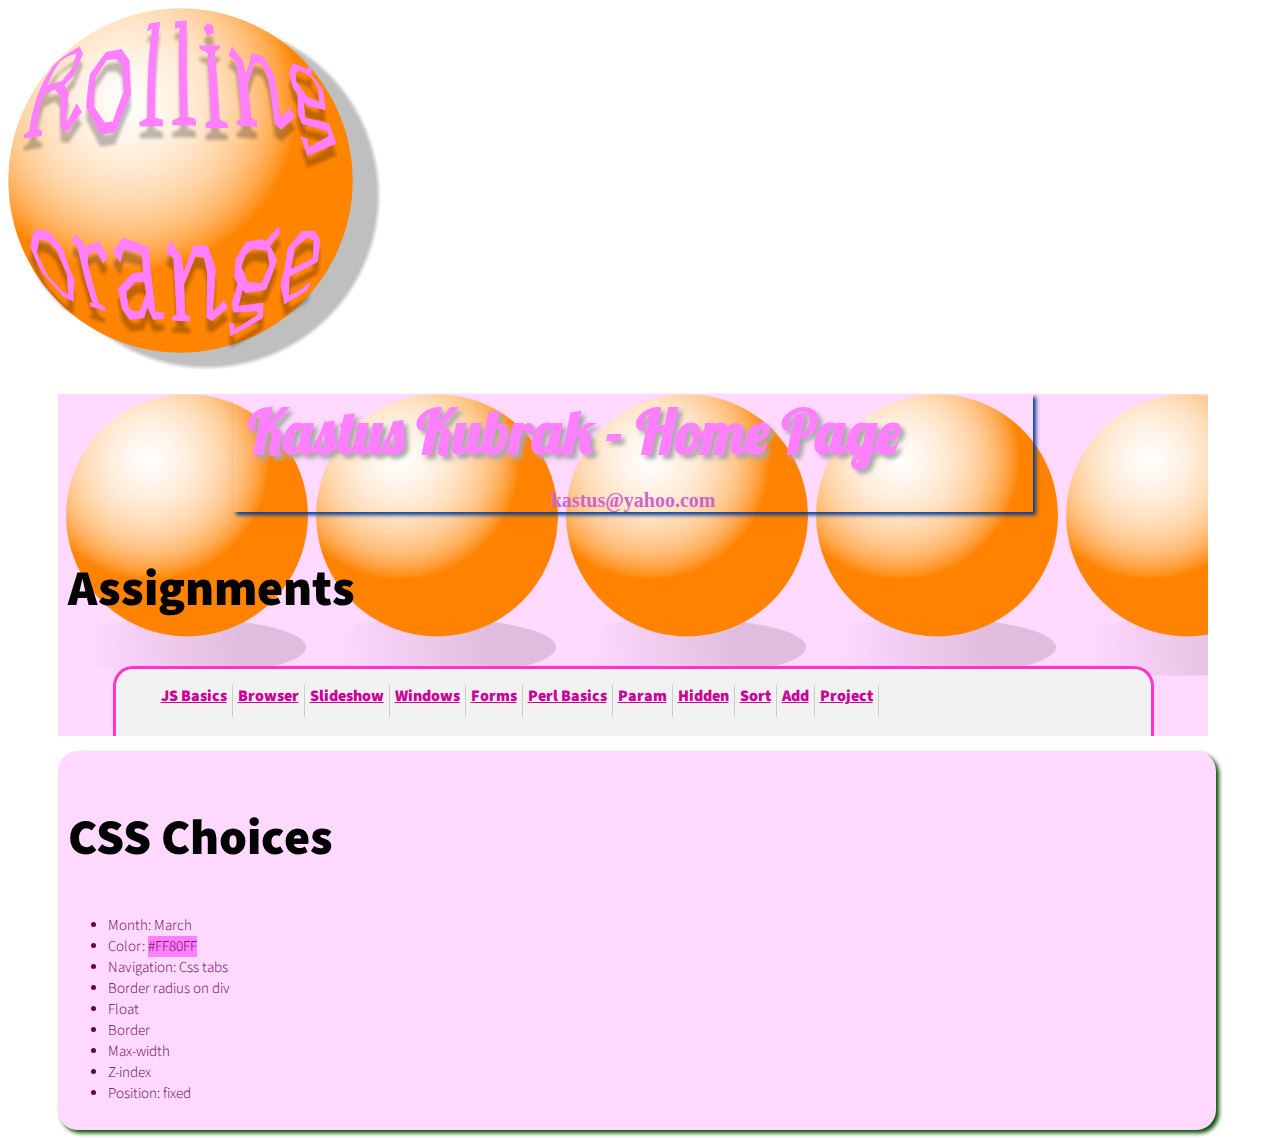
<file: index.html>
<!DOCTYPE html>

<html>
<head>
<meta charset='UTF-8'>
	<title>Cisw 310 - Kastus Kubrak</title>
	<link rel="stylesheet" type="text/css" href="css/base.css"/>
	<link href='http://fonts.googleapis.com/css?family=Lobster&subset=latin,cyrillic' rel='stylesheet' type='text/css'>
	<link href='http://fonts.googleapis.com/css?family=Source+Sans+Pro:300,900,900italic' rel='stylesheet' type='text/css'>
	 <link rel="stylesheet" type="text/css" href="//fonts.googleapis.com/css?family=Source+Sans+Pro:900&effect=anaglyph|fire-animation" />
</head>
<body>
	<img src="css/forange.png" alt="an orange">
<div class="top">

	
		<div class="topbar">
			<h1>Kastus Kubrak - Home Page</h1>
			<h3 class="font-effect-anaglyph">kastus@yahoo.com</h3>
		</div>
		<h2 class="font-effect-fire-animation">Assignments</h2>
			<div class="navbar">
				<ul>
					<li>
						<a href="jsb/">JS Basics</a>
					</li>
					<li>
						<a href="">Browser</a>
					</li>
					<li>
						<a href="">Slideshow</a>
					</li>
					<li>
						<a href="">Windows</a>
					</li>
					<li>
						<a href="">Forms</a>
					</li>
					<li>
						<a href="">Perl Basics</a>
					</li>
					<li>
						<a href="">Param</a>
					</li>
					<li>
						<a href="">Hidden</a>
					</li>
					<li>
						<a href="">Sort</a>
					</li>
					<li>
						<a href="">Add</a>
					</li>
					<li>
						<a href="">Project</a>
					</li>
				</ul>
			</div>
</div>
<div class="main">
<h2>CSS Choices</h2>
	<ul>
		<li>Month: March</li>
		<li>Color:  <span>#FF80FF</span></li>
		<li>Navigation: Css tabs</li>
		<li>Border radius on div</li>
		<li>Float</li>
		<li>Border</li>
		<li>Max-width</li>
		<li>Z-index</li>
		<li>Position: fixed</li>
	</ul>
</div>
	
</body>
</html>
</file>
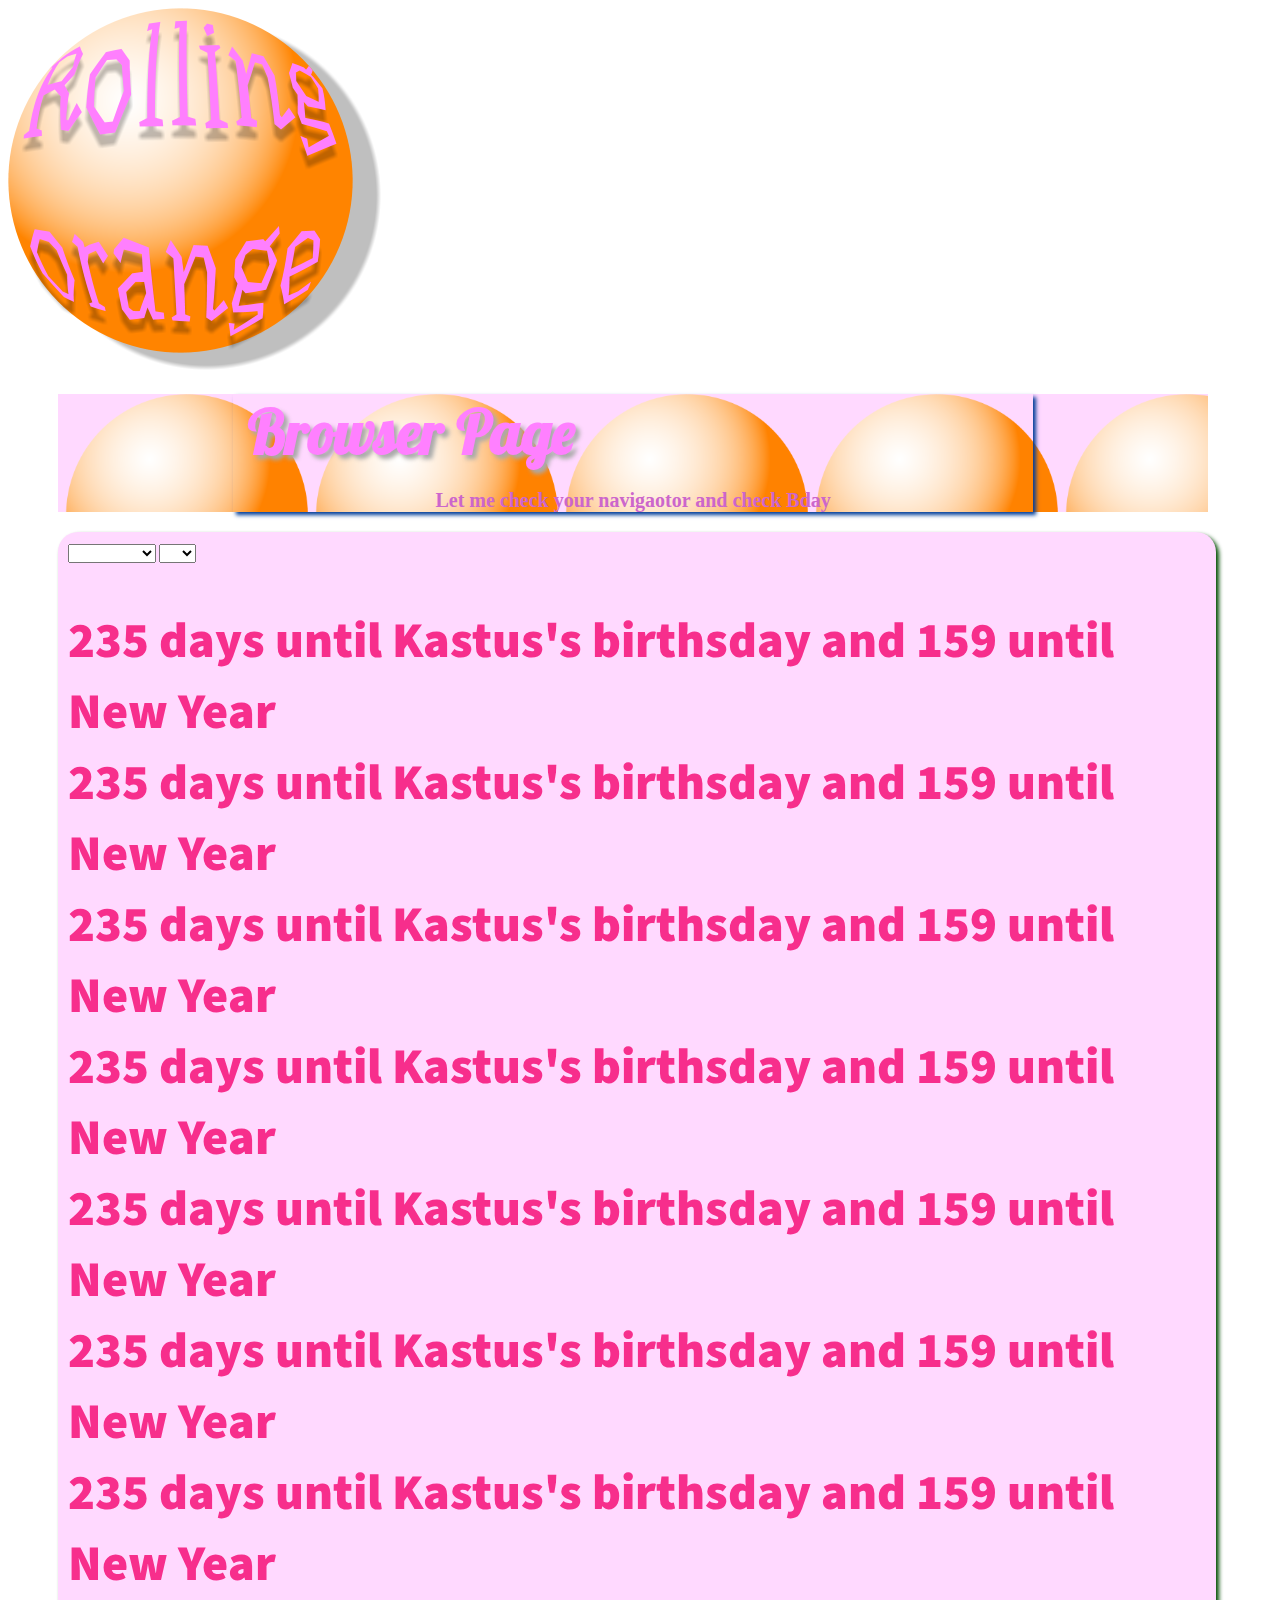
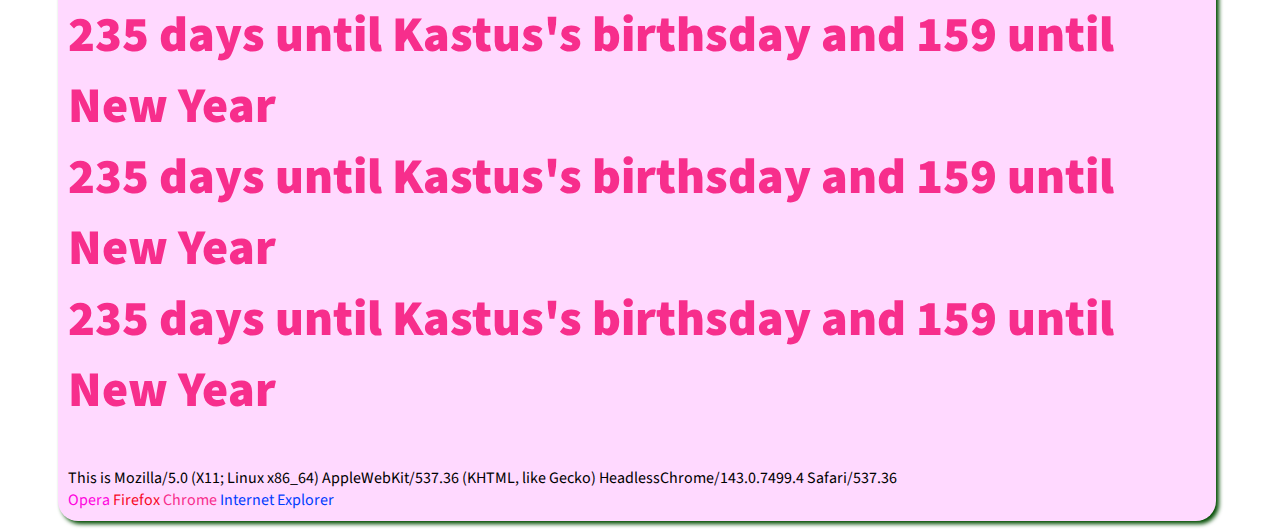
<file: a02/index.htm>
<!DOCTYPE html>

<html>
<head>
<meta charset='UTF-8'>
	<title>Cisw 310 - Kastus Kubrak</title>
	<link rel="stylesheet" type="text/css" href="../css/base.css"/>
	<link href='http://fonts.googleapis.com/css?family=Lobster&subset=latin,cyrillic' rel='stylesheet' type='text/css'>
	<link href='http://fonts.googleapis.com/css?family=Source+Sans+Pro:300,900,900italic' rel='stylesheet' type='text/css'>
	 <link rel="stylesheet" type="text/css" href="//fonts.googleapis.com/css?family=Source+Sans+Pro:900&effect=anaglyph|fire-animation" />
</head>
<body>



	<img src="../css/forange.png" alt="an orange">
<div class="top">

	
		<div class="topbar">
			<h1>Browser Page</h1>
			<h3 class="font-effect-anaglyph">Let me check your navigaotor and check Bday</h3>
		</div>
		
</div>
<div class="main">
	<select name="month" id="month" >
	<option value='' selected="selected" ></option>
	<option value="1"  >January</option>
	<option value="2">February</option>
	<option value="3">March</option>
	<option value="4">April</option>
	<option value="5">May</option>
	<option value="6">June</option>
	<option value="7">July</option>
	<option value="8">August</option>
	<option value="9">September</option>
	<option value="10">October</option>
	<option value="11">November</option>
	<option value="12">December</option>
	</select>
	<select name="day" id="day" onChange="Calculate();">
	<option value='' selected="selected"></option>
	<option value="1"  >1</option>
	<option value="2">2</option>
	<option value="3">3</option>
	<option value="4">4</option>
	<option value="5">5</option>
	<option value="6">6</option>
	<option value="7">7</option>
	<option value="8">8</option>
	<option value="9">9</option>
	<option value="10">10</option>
	<option value="11">11</option>
	<option value="12">12</option>
	<option value="13">13</option>
	<option value="14">14</option>
	<option value="15">15</option>
	<option value="16">16</option>
	<option value="17">17</option>
	<option value="18">18</option>
	<option value="19">19</option>
	<option value="20">20</option>
	<option value="21">21</option>
	<option value="22">22</option>
	<option value="23">23</option>
	<option value="24">24</option>
	<option value="25">25</option>
	<option value="26">26</option>
	<option value="27">27</option>
	<option value="28">28</option>
	<option value="29">29</option>
	<option value="30">30</option>
	<option value="31"  >31</option>
	</select>
		<div id="smon"></div>
		<div id="sday"></div>
		<div id="days"></div>
	
	<script language="javascript" type="text/javascript">
	


			function Calculate() {
				var sm = document.getElementById("month").selectedIndex - 1;
				var smon = document.getElementById("month").value;
				var sd = document.getElementById("day").selectedIndex ;
				var month = new Array ("January", "February", "March", "April", "May", "June", "July", "August", "September", "October", "November", "December");
					
				days = DaysUntil(sm, sd);
				document.getElementById("days").innerHTML = days + " days until " + month[sm] + ", " + sd  ;
			}



			function DaysUntil(bmonth, bday)
			{
				



				var d = new Date();
				var year = d.getFullYear();
				var month = d.getMonth();
				var day = d.getDate()
				if(bmonth <= month){
					if(bday < day)
					year++;
				}
				var bDate = new Date(year, bmonth, bday);
				var mils = bDate.getTime() - d.getTime();
				diff = mils / (1000 *  60 * 60 * 24) ;
				days = Math.floor(mils / (1000 *  60 * 60 * 24));
				if(days < diff){
					days ++;
				}
				else {days = diff;}
				
				return(days);



			}

			document.write("<h2 id='myColor'>");	
			for(i=0; i< 10; i++){
				document.write(DaysUntil(2, 18) + " days until Kastus's birthsday and ");
				document.write(DaysUntil(0, 1) + " until New Year<br>");
			}
			document.write("</h2>");
	</script>
	<script language="javascript" type="text/javascript">
	var myColor = document.getElementById("myColor");
	var myNav = navigator.userAgent;

		if((verOffset=myNav.indexOf("Opera"))!=-1){
	
			myColor.style.color = "#FE04DD";
		}
		else if((verOffset=myNav.indexOf("Firefox"))!=-1){
			myColor.style.color = "#F70928";

		}
		else if((verOffset=myNav.indexOf("Chrome"))!=-1){
			myColor.style.color = "#F72E8C";
		}
		
 			
		else if(navigator.userAgent.match(/Trident/)){
			myColor.style.color = "#013CFE";
			 }


	var myNav = navigator.userAgent;
	document.write("This is " + myNav + "<br>");


</script>
	<span class="opera">Opera </span>
	<span class="firefox">Firefox </span>
	<span class="chrome">Chrome </span>
	<span class="ie">Internet Explorer </span><br>


	


</div>

	

	
</body>
</html>
</file>
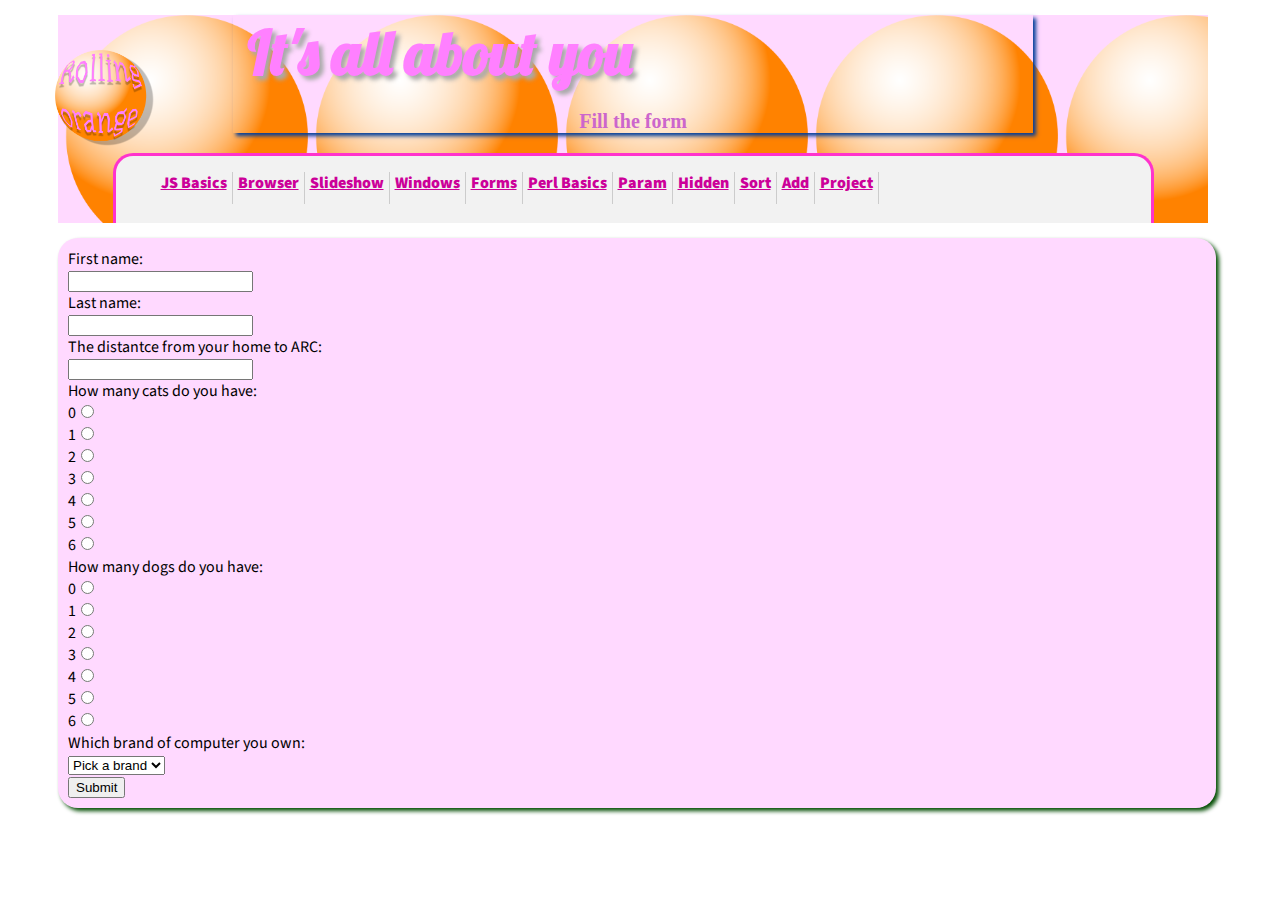
<file: a05/index.html>
<!DOCTYPE html>

<html>
<head>
<meta charset='UTF-8'>
	<title>Forms - Kastus Kubrak</title>
	<link rel="stylesheet" type="text/css" href="../css/base.css"/>
	<link href='http://fonts.googleapis.com/css?family=Lobster&subset=latin,cyrillic' rel='stylesheet' type='text/css'>
	<link href='http://fonts.googleapis.com/css?family=Source+Sans+Pro:300,900,900italic' rel='stylesheet' type='text/css'>
	 <link rel="stylesheet" type="text/css" href="http://fonts.googleapis.com/css?family=Source+Sans+Pro:900&effect=anaglyph|fire-animation" />


	 <script>
// reg.expr. for first name - only letters;
nameRE = /^[a-zA-Z]+$/;
// reg.exp for a last name - apostrophis or dashes might be in
lnameRE = /^[a-zA-Z.'-]+$/;
// numbers only
milesRE = /^\d+$/;
function FormValidator()
 {
	var isFName = nameRE.test(arc.fname.value); //check first name
	var isLName = lnameRE.test(arc.lname.value); //check last name
	var isMiles = milesRE.test(arc.miles.value); //check distance
	var cnum = -1; 
	// loop to check if any number of cats selected
	for (i = 0; i < arc.cats.length; i++) {
		if(arc.cats[i].checked)
		{
			cnum = i;
		}
	}
	// loop for dogs
	var dnum = -1;
	for(i=0; i<arc.dogs.length; i++)
	{
		if(arc.dogs[i].checked)
		{
			dnum = i;
		}
	}

	// validation for the computer brand

	var brandCheck = false;
	var brandIndex = arc.brand.selectedIndex;
	if (arc.brand.options[brandIndex].value !== "") {
		brandCheck = true;
	}
	

// if statements show the  invalid answers
		if(!isFName ){
			
			document.getElementById("fn").innerHTML  = "Please enter a valid name";
			
		}
		else document.getElementById("fn").innerHTML  = "OK";
		
		if(!isLName){
			document.getElementById("ln").innerHTML = "Please enter a valid name";
			
		}
		else document.getElementById("ln").innerHTML = "OK";
		
		if(!isMiles){
			document.getElementById("ms").innerHTML = "Please enter a number";
			
		}
		else document.getElementById("ms").innerHTML = "OK";
		
		if(cnum == -1)
		{
			document.getElementById("cs").innerHTML = "Please pick a number";
		}
		else document.getElementById("cs").innerHTML = "OK";
		
		if(dnum == -1)
		{
			document.getElementById("ds").innerHTML = "Please pick a number";

		}
		else document.getElementById("ds").innerHTML = "OK";
		
		if (!brandCheck) {
			document.getElementById("bd").innerHTML = "Please choose a brand";
			}
		else document.getElementById("bd").innerHTML = "OK";
		// if validation fails - return
		if (!isFName || !isLName || !isMiles || cnum == -1 || dnum == -1 || !brandCheck){
		return false;
		}
	return true;
}


	

	</script>
		
</head>
<body>


	<div class="roller">
		<img src="../css/forange.png" alt="an orange">
	</div>
<div class="top">

	
		<div class="topbar">
			<h1>It's all about you</h1>
			<h3 class="font-effect-anaglyph">Fill the form</h3>
		</div>
					<div class="navbar">
				<ul>
					<li>
						<a href="../a01/">JS Basics</a>
					</li>
					<li>
						<a href="../a02">Browser</a>
					</li>
					<li>
						<a href="../a03">Slideshow</a>
					</li>
					<li>
						<a href="../a04">Windows</a>
					</li>
					<li>
						<a href="../a05">Forms</a>
					</li>
					<li>
						<a href="../a06">Perl Basics</a>
					</li>
					<li>
						<a href="../a07">Param</a>
					</li>
					<li>
						<a href="../a08">Hidden</a>
					</li>
					<li>
						<a href="../a09">Sort</a>
					</li>
					<li>
						<a href="../a10">Add</a>
					</li>
					<li>
						<a href="../a11">Project</a>
					</li>
				</ul>
			</div>
		
</div>
<div class="main">
	<form method="get" action="" name="arc" onsubmit="return FormValidator(this)" >
	First name:<br>
	<div class="alert" id="fn">
	</div>
	<input type="text" name="fname"><br>
	Last name:<br>
	<div class="alert" id="ln">
		</div>
	<input type="text" name="lname"><br>
	The distantce from your home to ARC:<br>
	<div class="alert" id="ms"></div>
	<input type="text" name="miles"><br>
	How many cats do you have:<br>
	<div class="alert" id="cs"></div>
	
	0<input type="radio" name="cats" value="0"><br>
	1<input type="radio" name="cats" value="1"><br>
	2<input type="radio" name="cats" value="2"><br>
	3<input type="radio" name="cats" value="3"><br>
	4<input type="radio" name="cats" value="4"><br>
	5<input type="radio" name="cats" value="5"><br>
	6<input type="radio" name="cats" value="6"><br>
	How many dogs do you have:<br>
	<div class="alert" id="ds"></div>
	0<input type="radio" name="dogs" value="0"><br>
	1<input type="radio" name="dogs" value="1"><br>
	2<input type="radio" name="dogs" value="2"><br>
	3<input type="radio" name="dogs" value="3"><br>
	4<input type="radio" name="dogs" value="4"><br>
	5<input type="radio" name="dogs" value="5"><br>
	6<input type="radio" name="dogs" value="6"><br>
	Which brand of computer you own:<br>
	<div class="alert" id="bd"></div>
	<select name="brand">
		<option value="" SELECTED>Pick a brand</option>
		<option value="Lenovo">Lenovo</option>
		<option value="HP">HP</option>
		<option value="Samsung">Samsung</option>
		<option value="MAC">Mac</option>
	</select>
	<br>
	<input type="submit" value="Submit" name="submit">
	</form>
</div>



	

	
</body>
</html>
</file>
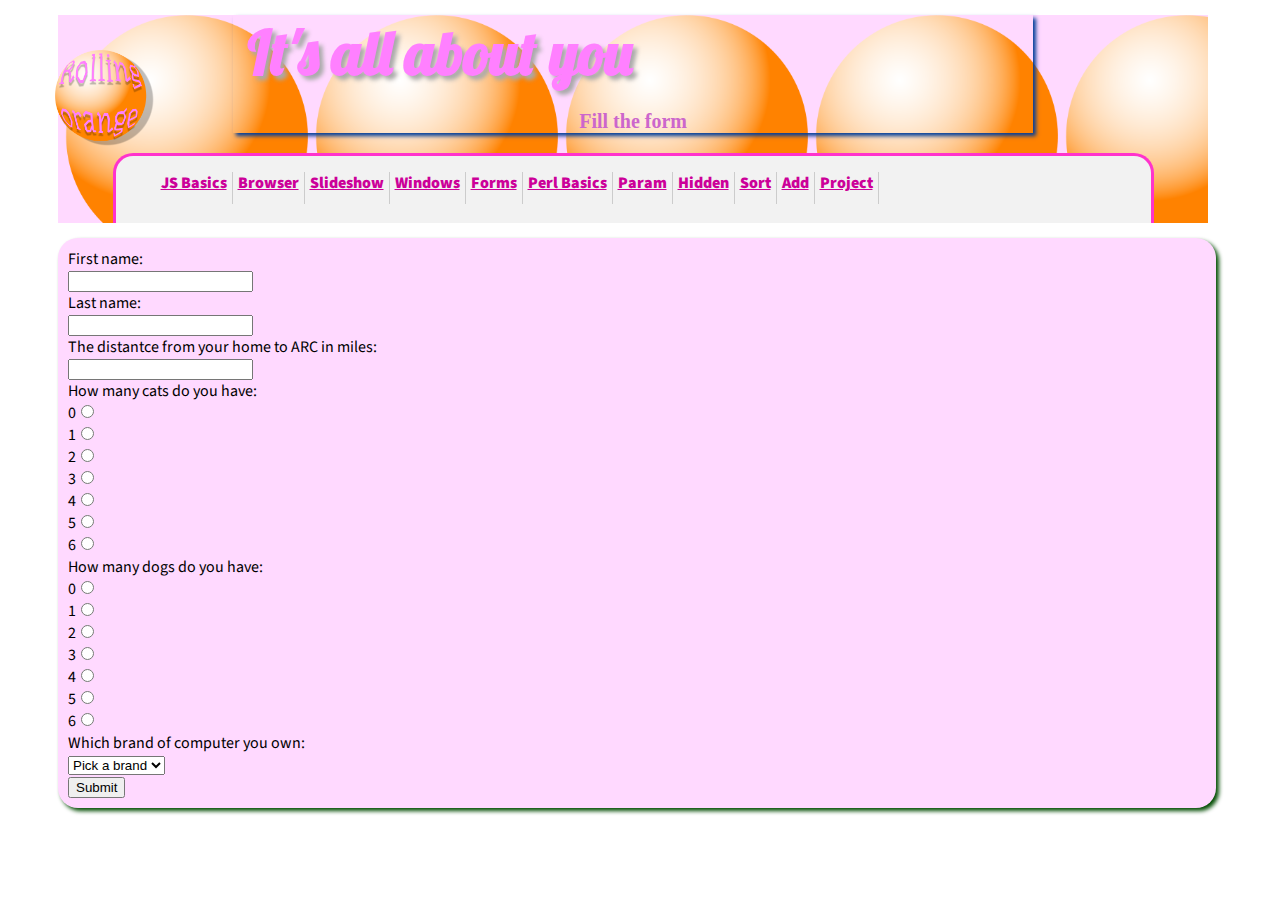
<file: a10/index.html>
<!DOCTYPE html>

<html>
<head>
<meta charset='UTF-8'>
	<title>Forms - Kastus Kubrak</title>
	<link rel="stylesheet" type="text/css" href="../css/base.css"/>
	<link href='http://fonts.googleapis.com/css?family=Lobster&subset=latin,cyrillic' rel='stylesheet' type='text/css'>
	<link href='http://fonts.googleapis.com/css?family=Source+Sans+Pro:300,900,900italic' rel='stylesheet' type='text/css'>
	 <link rel="stylesheet" type="text/css" href="http://fonts.googleapis.com/css?family=Source+Sans+Pro:900&effect=anaglyph|fire-animation" />


	 <script>
// reg.expr. for first name - only letters;
nameRE = /^[A-Z]+[a-zA-Z]*$/;
// reg.exp for a last name - apostrophis or dashes might be in
lnameRE = /^[a-zA-Z]+[.'-]*[a-zA-Z]+$/;
// integers or floats with no more than 3 digit before and 
// just 1 digit after decimal point
milesRE = /^(?:\d{1,3}|\d{1,3}\.\d)$/;
function FormValidator()
 {
	var isFName = nameRE.test(arc.fname.value); //check first name
	var isLName = lnameRE.test(arc.lname.value); //check last name
	var isMiles = milesRE.test(arc.miles.value); //check distance
	var cnum = -1; 
	// loop to check if any number of cats selected
	for (i = 0; i < arc.cats.length; i++) {
		if(arc.cats[i].checked)
		{
			cnum = i;
		}
	}
	// loop for dogs
	var dnum = -1;
	for(i=0; i<arc.dogs.length; i++)
	{
		if(arc.dogs[i].checked)
		{
			dnum = i;
		}
	}

	// validation for the computer brand

	var brandCheck = false;
	var brandIndex = arc.brand.selectedIndex;
	if (arc.brand.options[brandIndex].value !== "") {
		brandCheck = true;
	}
	

// if statements expose the  invalid answers
		if(!isFName ){
			
			document.getElementById("fn").innerHTML  = "Only letters, starting with a capital letter";
			
		}
		else document.getElementById("fn").innerHTML  = "OK";
		
		if(!isLName){
			document.getElementById("ln").innerHTML = "Please enter a valid name - letters, a dash and apostrophie only";
			
		}
		else document.getElementById("ln").innerHTML = "OK";
		
		if(!isMiles){
			document.getElementById("ms").innerHTML = "A whole number from 0 to 999 or a decimal with one digit after the decimal point. ";
			
		}
		else document.getElementById("ms").innerHTML = "OK";
		
		if(cnum == -1)
		{
			document.getElementById("cs").innerHTML = "Please pick a number";
		}
		else document.getElementById("cs").innerHTML = "OK";
		
		if(dnum == -1)
		{
			document.getElementById("ds").innerHTML = "Please pick a number";

		}
		else document.getElementById("ds").innerHTML = "OK";
		
		if (!brandCheck) {
			document.getElementById("bd").innerHTML = "Please choose a brand";
			}
		else document.getElementById("bd").innerHTML = "OK";

		// if validation fails - return false
		if (!isFName || !isLName || !isMiles || cnum == -1 || dnum == -1 || !brandCheck){
		return false;
		}

	return true;
}


	

	</script>
		
</head>
<body>


	<div class="roller">
		<img src="../css/forange.png" alt="an orange">
	</div>
<div class="top">

	
		<div class="topbar">
			<h1>It's all about you</h1>
			<h3 class="font-effect-anaglyph">Fill the form</h3>
		</div>
					<div class="navbar">
				<ul>
					<li>
						<a href="../a01/">JS Basics</a>
					</li>
					<li>
						<a href="../a02">Browser</a>
					</li>
					<li>
						<a href="../a03">Slideshow</a>
					</li>
					<li>
						<a href="../a04">Windows</a>
					</li>
					<li>
						<a href="../a05">Forms</a>
					</li>
					<li>
						<a href="../a06">Perl Basics</a>
					</li>
					<li>
						<a href="../a07">Param</a>
					</li>
					<li>
						<a href="../a08">Hidden</a>
					</li>
					<li>
						<a href="../a09">Sort</a>
					</li>
					<li>
						<a href="../a10">Add</a>
					</li>
					<li>
						<a href="../a11">Project</a>
					</li>
				</ul>
			</div>
		
</div>
<div class="main">
	<form method="get" action="../a09/index.pl" name="arc" onsubmit="return FormValidator(this)" >
	First name:<br>
	<div class="alert" id="fn">
	</div>
	<input type="text" name="fname"><br>
	Last name:<br>
	<div class="alert" id="ln">
		</div>
	<input type="text" name="lname"><br>
	The distantce from your home to ARC in miles:<br>
	<div class="alert" id="ms"></div>
	<input type="text" name="miles"><br>
	How many cats do you have:<br>
	<div class="alert" id="cs"></div>
	
	0<input type="radio" name="cats" value="0"><br>
	1<input type="radio" name="cats" value="1"><br>
	2<input type="radio" name="cats" value="2"><br>
	3<input type="radio" name="cats" value="3"><br>
	4<input type="radio" name="cats" value="4"><br>
	5<input type="radio" name="cats" value="5"><br>
	6<input type="radio" name="cats" value="6"><br>
	How many dogs do you have:<br>
	<div class="alert" id="ds"></div>
	0<input type="radio" name="dogs" value="0"><br>
	1<input type="radio" name="dogs" value="1"><br>
	2<input type="radio" name="dogs" value="2"><br>
	3<input type="radio" name="dogs" value="3"><br>
	4<input type="radio" name="dogs" value="4"><br>
	5<input type="radio" name="dogs" value="5"><br>
	6<input type="radio" name="dogs" value="6"><br>
	Which brand of computer you own:<br>
	<div class="alert" id="bd"></div>
	<select name="brand">
		<option value="" SELECTED>Pick a brand</option>
		<option value="Lenovo">Lenovo</option>
		<option value="HP">HP</option>
		<option value="Samsung">Samsung</option>
		<option value="MAC">Mac</option>
	</select>
	<br>
	<input type="submit" value="Submit" name="add">
	</form>
</div>



	

	
</body>
</html>
</file>
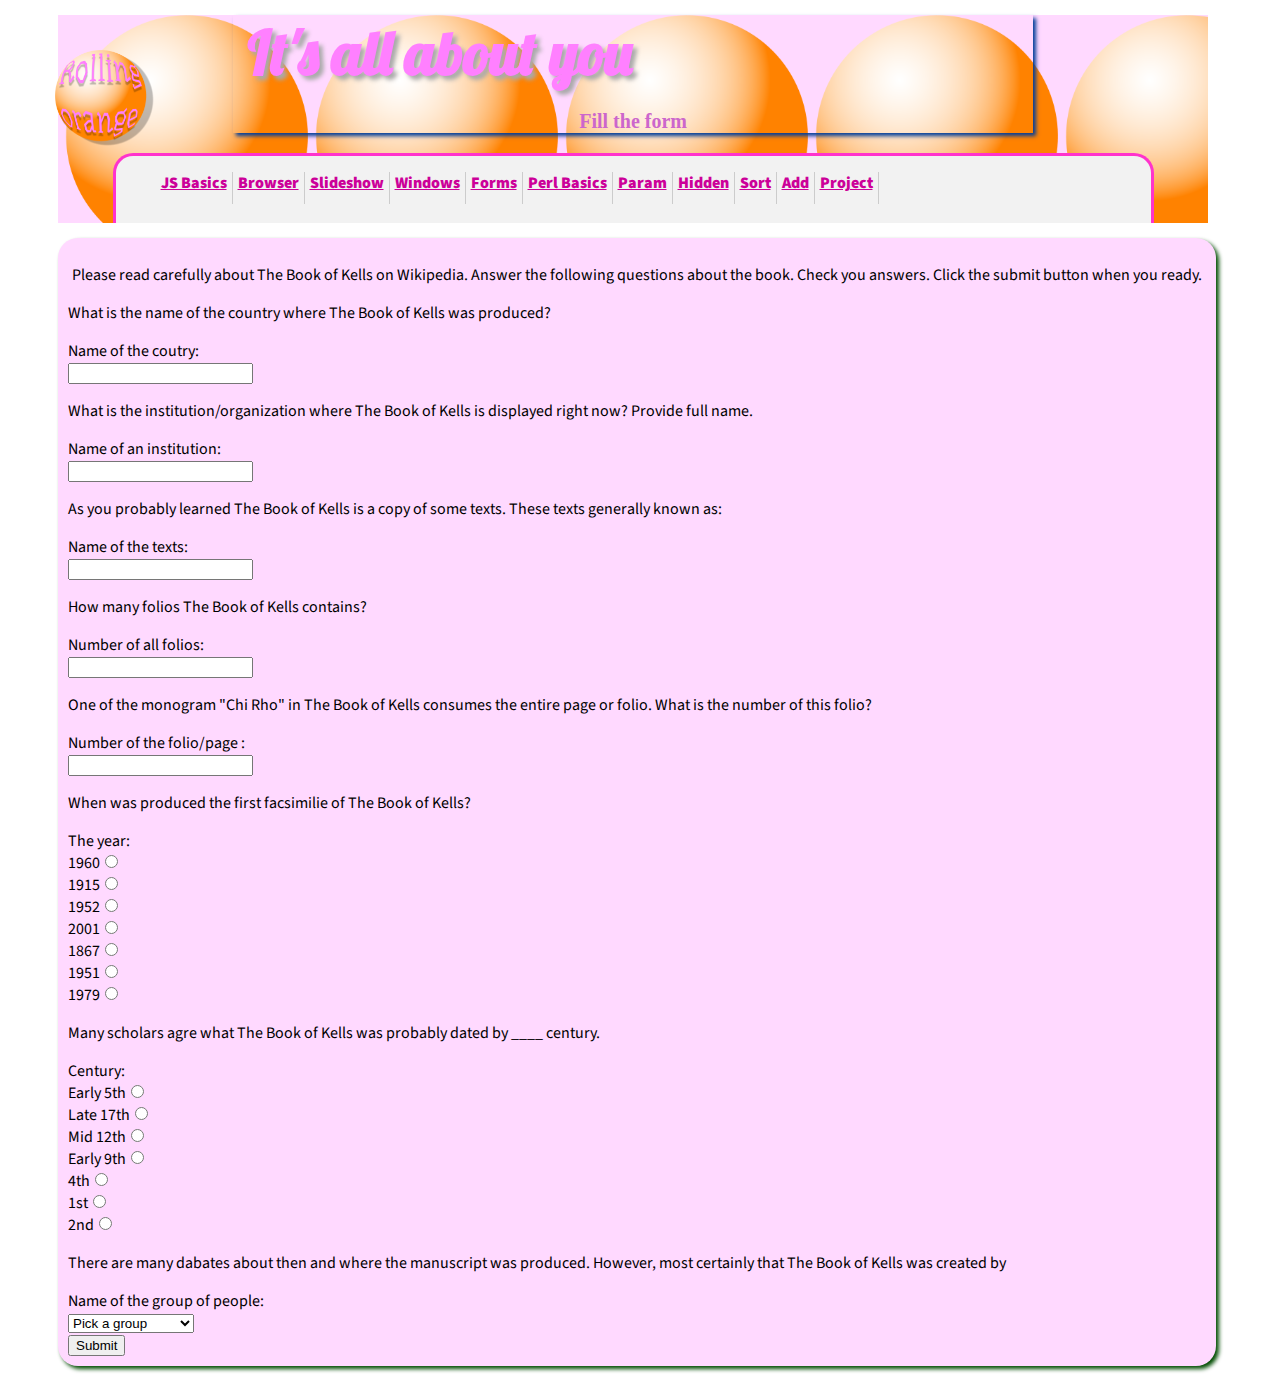
<file: a11/index.html>
<!DOCTYPE html>

<html>
<head>
<meta charset='UTF-8'>
	<title>Final Exam</title>
	<link rel="stylesheet" type="text/css" href="../css/base.css"/>
	<link href='http://fonts.googleapis.com/css?family=Lobster&subset=latin,cyrillic' rel='stylesheet' type='text/css'>
	<link href='http://fonts.googleapis.com/css?family=Source+Sans+Pro:300,900,900italic' rel='stylesheet' type='text/css'>
	<link rel="stylesheet" type="text/css" href="http://fonts.googleapis.com/css?family=Source+Sans+Pro:900&effect=anaglyph|fire-animation" />


	 <script>
// reg.expr. for first name - only letters;
wordRE = /^[A-Z]+[a-zA-Z]*$/;
// reg.exp for a last name - apostrophis or dashes might be in
wordsRE = /^[a-zA-Z]+[ .'-]*[a-zA-Z]+[a-zA-Z]+[ .'-]*$/;
// just  digits 
numRE = /^\d+$/;

function FormValidator()
 {
	var isCountry = wordRE.test(exam.country.value); //check country
	var isOrg = wordsRE.test(exam.org.value); //check organization
	var isOrigin = wordRE.test(exam.origin.value); //check name of the original texts
	var isNumber = numRE.test(exam.folios.value); //check number of folios
	var isPage = numRE.test(exam.page.value); //check number of the folio
	var cnum = -1;
	var dnum = -1;
	// loop to check if any number of year selected
	for (i = 0; i < exam.year.length; i++) {
		if(exam.year[i].checked)
		{
			cnum = i;
		}
	}

	
	// loop for century

	for(i=0; i<exam.century.length; i++)
	{
		if(exam.century[i].checked)
		{
			dnum = i;
		}
	}

		// validation for the creators

	var authorCheck = false;
	var authorIndex = exam.author.selectedIndex;
	if (exam.author.options[authorIndex].value !== "") {
		authorCheck = true;
	}
	
// if statements expose the  invalid answers
		if(!isCountry ){
			
			document.getElementById("aa").innerHTML  = "Only letters, starting with a capital letter";
			
		}
		else document.getElementById("aa").innerHTML  = "OK";
		
		if(!isOrg){
			document.getElementById("bb").innerHTML = "Please enter a valid name - letters, spaces and apostrophies only";
			
		}
		else document.getElementById("bb").innerHTML = "OK";
		
		if(!isNumber){
			document.getElementById("dd").innerHTML = "A whole number, digits only ";
			
		}
		else document.getElementById("dd").innerHTML = "OK";

		if(!isPage){
			document.getElementById("ee").innerHTML = "A whole number, digits only ";
			
		}
		else document.getElementById("ee").innerHTML = "OK";
		
			
		if(cnum == -1)
		{
			document.getElementById("ff").innerHTML = "Please pick a year";
		}
		else document.getElementById("ff").innerHTML = "OK";
		
		if(dnum == -1)
		{
			document.getElementById("gg").innerHTML = "Please pick a century";

		}
		else document.getElementById("gg").innerHTML = "OK";
		
		if (!authorCheck) {
			document.getElementById("hh").innerHTML = "Please choose a name of the group";
			}
		else document.getElementById("hh").innerHTML = "OK";


		// if validation fails - return false
		if (!isCountry ||!isOrganization){
		return false;
		}

	return true;
}


	

	</script>
		
</head>
<body>


	<div class="roller">
		<img src="../css/forange.png" alt="an orange">
	</div>
<div class="top">

	
		<div class="topbar">
			<h1>It's all about you</h1>
			<h3 class="font-effect-anaglyph">Fill the form</h3>
		</div>
					<div class="navbar">
				<ul>
					<li>
						<a href="../a01/">JS Basics</a>
					</li>
					<li>
						<a href="../a02">Browser</a>
					</li>
					<li>
						<a href="../a03">Slideshow</a>
					</li>
					<li>
						<a href="../a04">Windows</a>
					</li>
					<li>
						<a href="../a05">Forms</a>
					</li>
					<li>
						<a href="../a06">Perl Basics</a>
					</li>
					<li>
						<a href="../a07">Param</a>
					</li>
					<li>
						<a href="../a08">Hidden</a>
					</li>
					<li>
						<a href="../a09">Sort</a>
					</li>
					<li>
						<a href="../a10">Add</a>
					</li>
					<li>
						<a href="../a11">Project</a>
					</li>
				</ul>
			</div>
		
</div>
<div class="main">
	<div class="box">
		<p>
			Please read carefully about The Book of Kells on Wikipedia. Answer the following questions about the book.
			Check you answers. Click the submit button when you ready.
		</p>
	</div>

	<form method="get" action="" name="exam" onsubmit="return FormValidator(this)" >
		<p class="question">
			What is the name of the country where The Book of Kells was produced?
		</p>
			
	Name of the coutry: <br>
	<div class="alert" id="aa">
	</div>
	<input type="text" name="country"><br>
		<p class="question">
			What is the institution/organization where The Book of Kells is displayed right now?
			Provide full name.
		</p>
		
	Name of an institution:<br>
	<div class="alert" id="bb">
		</div>
	<input type="text" name="org"><br>
		<p class="question">
			As you probably learned The Book of Kells is a copy of some texts. 
			These texts generally known as:
			
		</p>
		
	Name of the texts:<br>
	<div class="alert" id="cc">
		</div>
	<input type="text" name="origin"><br>
		<p class="question">
			How many folios The Book of Kells contains?
		</p>
		
	Number of all folios:<br>
	<div class="alert" id="dd">
		</div>
	<input type="text" name="folios"><br>
		<p class="question">
			One of the monogram "Chi Rho" in The Book of Kells consumes the entire page or folio.
			What is the number of this folio?
		</p>

	Number of the folio/page :<br>
	<div class="alert" id="ee"></div>
	<input type="text" name="page"><br>
		<p class="question">
			When was produced the first facsimilie of The Book of Kells?
		</p>
	The year:<br>
	<div class="alert" id="ff"></div>
	
	1960<input type="radio" name="year" value="1960"><br>
	1915<input type="radio" name="year" value="1915"><br>
	1952<input type="radio" name="year" value="1952"><br>
	2001<input type="radio" name="year" value="2001"><br>
	1867<input type="radio" name="year" value="1867"><br>
	1951<input type="radio" name="year" value="1951"><br>
	1979<input type="radio" name="year" value="1979"><br>
		<p class="question">
			Many scholars agre what The Book of Kells was probably dated by  ____ century.
		</p>
	Century:<br>
	<div class="alert" id="gg"></div>
	Early 5th<input type="radio" name="century" value="5"><br>
	Late 17th<input type="radio" name="century" value="17"><br>
	Mid 12th<input type="radio" name="century" value="12"><br>
	Early 9th<input type="radio" name="century" value="9"><br>
	4th<input type="radio" name="century" value="4"><br>
	1st<input type="radio" name="century" value="1"><br>
	2nd<input type="radio" name="century" value="2"><br>
		<p class="question">
			There are many dabates about then and where the  manuscript was produced.
			However, most certainly that The Book of Kells was created by
		</p>
	Name of the group of people:<br>
	<div class="alert" id="hh"></div>
	<select name="author">
		<option value="" SELECTED>Pick a group</option>
		<option value="Navajo trib">Navajo tribe</option>
		<option value="Scotlands">Pictish Scotlands</option>
		<option value="Pictish Scotlands">Irish scholars</option>
		<option value="Columban monks">Columban monks</option>
	</select>
	<br>
	<input type="submit" value="Submit" name="add">
	</form>
</div>



	

	
</body>
</html>
</file>
<file: jsb/index.html>
<!DOCTYPE html>

<html>
<head>
<meta charset='UTF-8'>
	<title>JavaScript Basics - Kastus Kubrak</title>

    
        
</head>
    <body>
     <script language="Javascript" type="text/javascript" >
       var chooseBgColor = prompt("Choose a background color for this page");
        if (chooseBgColor)
        {
            document.bgColor = chooseBgColor; 
           
                   
        }
        else
        {
            alert("You refused to answer, so your background color is black");
            document.bgColor = "Black";
            
        }
            document.write("<form>");
            document.write("<input type='button' onClick=\"window.location='http://www.yahoo.com'; return false\" value='Yahoo'>");
            document.write("<input type='button' onClick=\"window.location='http://www.google.com'; return false\" value='Google'>");
            document.write("<input type='button' onClick=\"window.location='http://www.arc.losrios.edu'; return false\" value='ARC' >");
            document.write("</form>");


    </script>
        <a href="../index.html" onclick="return confirm('Are you sure you want to live this page?')">Back to home page</a>
    
      
    </body>
</html>
</file>
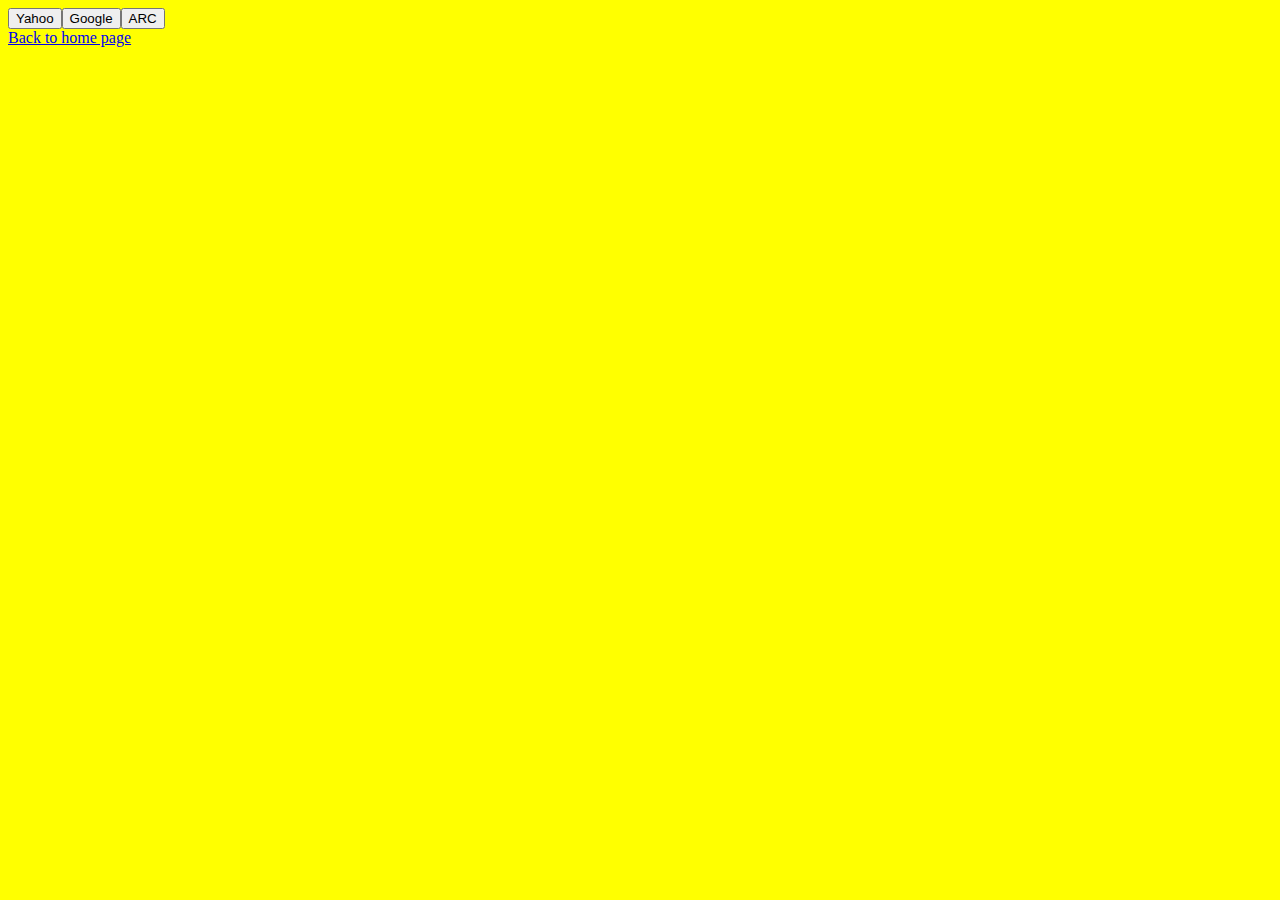
<file: ss/index.html>
<!DOCTYPE html>

<html>
<head>
<meta charset='UTF-8'>
	<title>JavaScript Basics</title>

    
        
</head>
    <body>
     <script language="Javascript" type="text/javascript" >
       var chooseBgColor = prompt("Choose a background color for this page");
        if (chooseBgColor)
        {
            document.bgColor = chooseBgColor; 
           
                   
        }
        else
        {
            	chooseBgColor = "yellow"
		alert("You refused to answer, so your background color is " + chooseBgColor);
            document.bgColor = chooseBgColor;
            
        }
            document.write("<form>");
            document.write("<input type='button' onClick=\"window.location='http://www.yahoo.com'; return false\" value='Yahoo'>");
            document.write("<input type='button' onClick=\"window.location='http://www.google.com'; return false\" value='Google'>");
            document.write("<input type='button' onClick=\"window.location='http://www.arc.losrios.edu'; return false\" value='ARC' >");
            document.write("</form>");


    </script>
        <a href="../index.html" onclick="return confirm('Are you sure you want to live this page?')">Back to home page</a>
    
      
    </body>
</html>
</file>
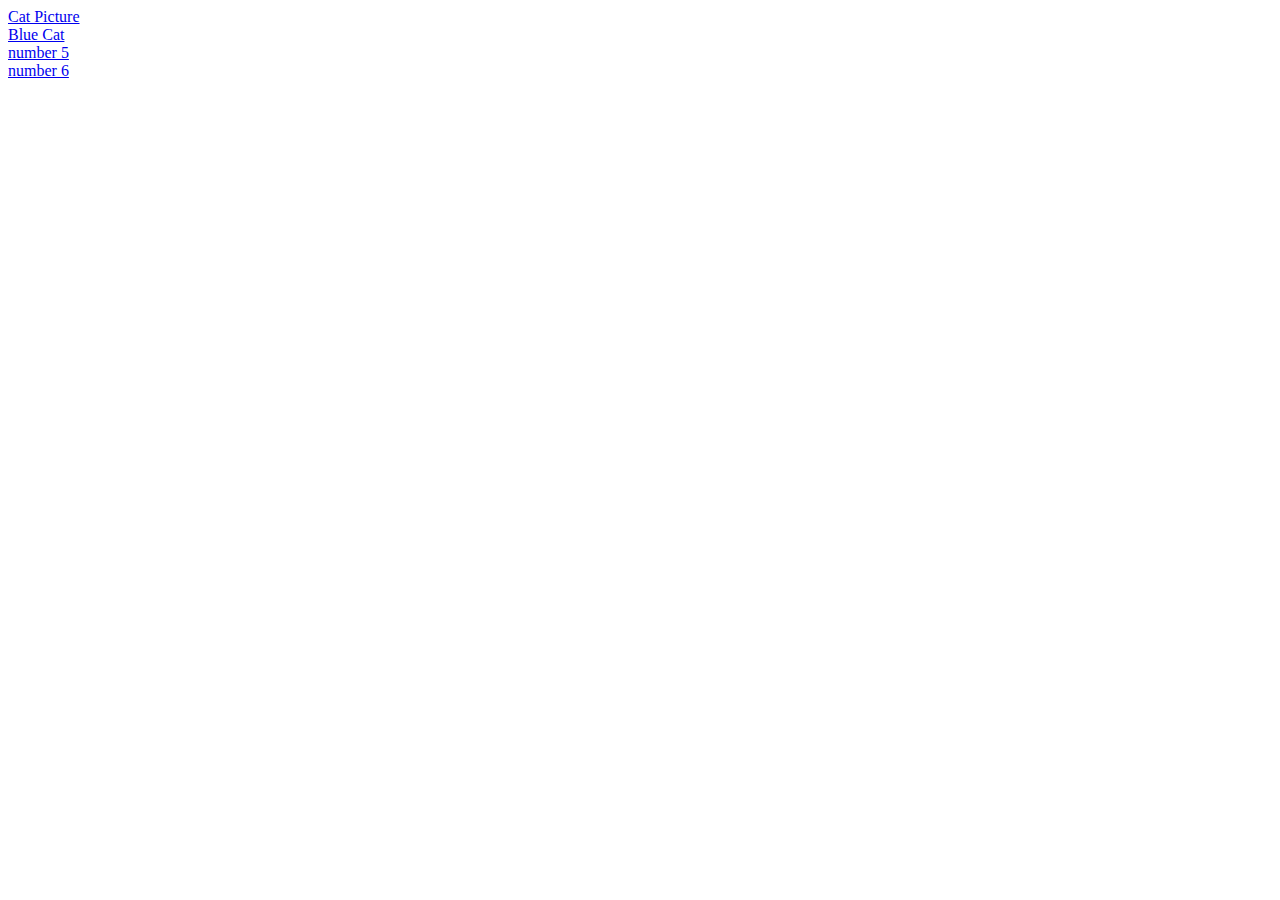
<file: windows.html>
<html>
<head>
<script>

function newWindow(myPix)
 {
var myWindow = window.open(myPix, "catWin", "width=130,height=130,left=100,top=50");
myWindow.focus();
}

</script>
<title>windows</title></head>
<body>
<a href="javascript:newWindow('blackcat.png')">Cat Picture</a><br/>
<a href="javascript:newWindow('bluecat.png')">Blue Cat</a><br/>
<a href="javascript:newWindow('5.png')">number 5</a><br/>
<a href="javascript:newWindow('6.png')">number 6</a><br/>
</body>
</html>
</file>
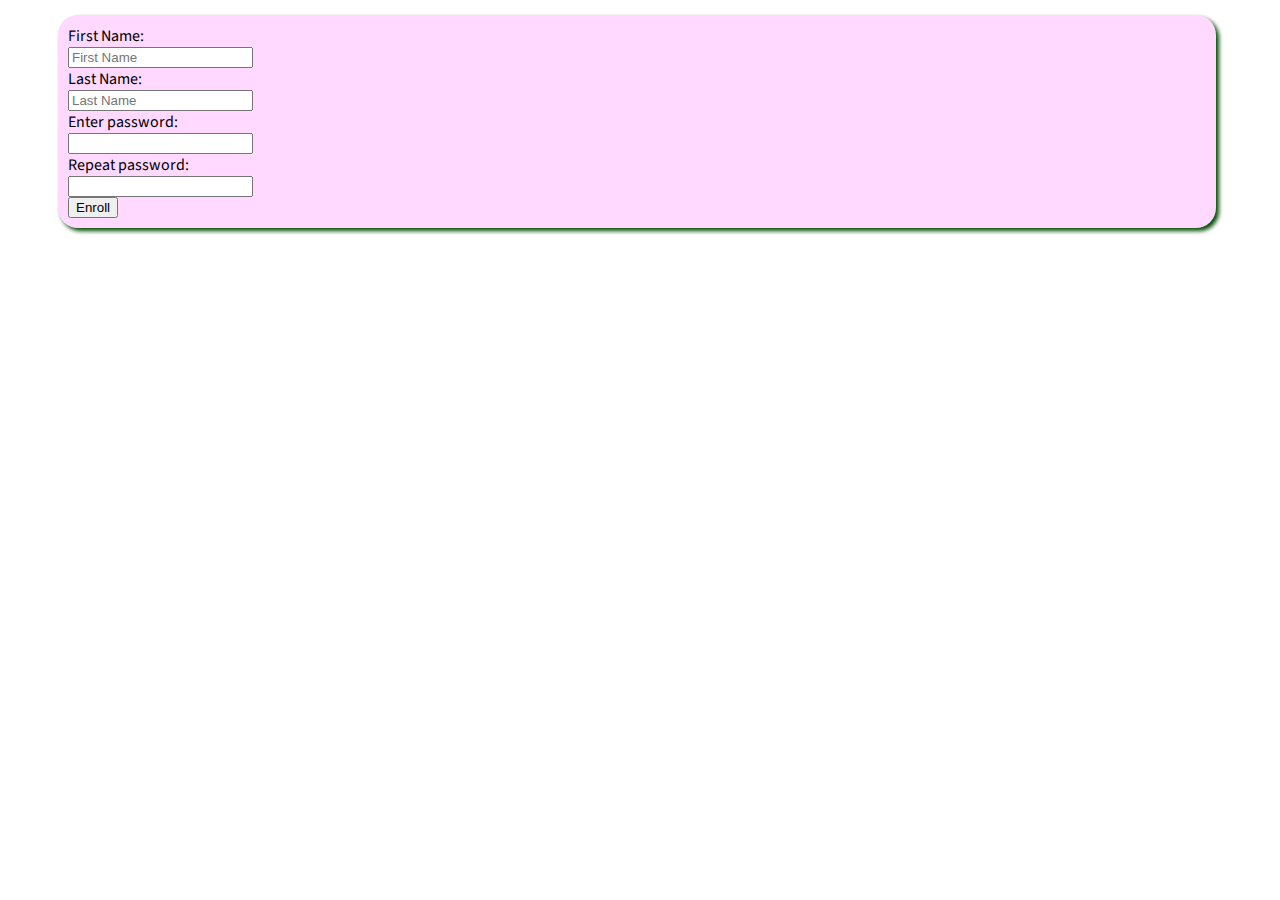
<file: a11/first.html>
<!DOCTYPE html
	PUBLIC "-//W3C//DTD XHTML 1.0 Transitional//EN"
	 "http://www.w3.org/TR/xhtml1/DTD/xhtml1-transitional.dtd">
<html xmlns="http://www.w3.org/1999/xhtml" lang="en-US" xml:lang="en-US">
<head>
<title>Enrolling new user</title>
<link rel="stylesheet" href="../css/base.css" />

<link rel="stylesheet" href="http://fonts.googleapis.com/css?family=Lobster&amp;subset=latin,cyrillic" />

<link href="http://fonts.googleapis.com/css?family=Source+Sans+Pro:300,900,900italic" rel="stylesheet" />

<link rel="stylesheet" href="http://fonts.googleapis.com/css?family=Source+Sans+Pro:900&amp;effect=anaglyph|fire-animation" />


<script>
	var fnameRE = /^[A-Z]+[a-zA-Z]*$/ ;
	// reg.exp for a last name - apostrophis or dashes might be in
	var lnameRE = /^[a-zA-Z]+[.'-]*[a-zA-Z]+$/;
	// check password
	var secretRE = /^\w{3,}$/ ;
	
	function ValidateEnrollForm(){
		var isFname = fnameRE.test(enrollForm.fname.value);
		var isLname = lnameRE.test(enrollForm.lname.value);
		var isSecret1 = secretRE.test(enrollForm.secret1.value);
		var isSecret2 = secretRE.test(enrollForm.secret2.value);

		var password = false;

		
			
		if(!isFname){
			document.getElementById('fn').innerHTML = "Letters only, starting with capital";
			
		}
		else document.getElementById('fn').innerHTML = "OK";
		if(!isLname){
			document.getElementById('ln').innerHTML = "Letters, dash, or apostrophy only";
		}
		else document.getElementById('ln').innerHTML = "OK";
		
		if(!isSecret1){
			document.getElementById('secret1').innerHTML = "At least 3 letters, numbers or _";
		}
		else document.getElementById('secret1').innerHTML = "OK";
		
		if(!isSecret2){
			document.getElementById('secret2').innerHTML = "At least 3 letters, numbers or _";
		}
		else document.getElementById('secret2').innerHTML = "OK";
		
		if(enrollForm.secret1.value == enrollForm.secret2.value){
			password = true;
			document.getElementById('secret1').innerHTML = "OK"
			document.getElementById('secret2').innerHTML = "OK";
		}
		else {
			document.getElementById('secret1').innerHTML =  "Passwords doesn't match";
		}
			
		
		if(!isFname || !isLname || !isSecret1 || !isSecret2 || !password){
			return false;
		}
	}
</script>
	
	
<meta http-equiv="Content-Type" content="text/html; charset=iso-8859-1" />
</head>
<body>


<div class="main">
	 <form method="post" action="" enctype="multipart/form-data" onsubmit="return ValidateEnrollForm(this)" name="enrollForm">First Name: <br />
	<div id="fn" class="alert" >
		
	</div>
	<input type="text" name="fname"  size="20" maxlength="40" placeholder="First Name" /><br />
	Last Name: <br />
	<div id="ln" class="alert">
		
	</div>
	<input type="text" name="lname"  size="20" maxlength="40" placeholder="Last Name" /><br />
	Enter password: <div id="secret1" class="alert">
		
	</div>
	<input type="password" name="secret1"  size="20" maxlenght="50" id="s1"/><br />
	Repeat password: <br />
	<div id="secret2" class="alert" >

	</div>
	<input type="password" name="secret2"  id="s2" size="20" maxlenght="50" /><br />
	<input type="submit" name="enroll" value="Enroll" /></form>
</div>

</body>
</html>
</file>
<file: css/base.css>
.top H1 {
	margin: 15px;
	font-size: 60px;
	font-family: 'Lobster', cursive;
	color: #FF80FF;
	text-shadow: 4px 4px 4px #aaa;
	}
.top {
	margin-left: 50px;
	margin-top: 5px;
	width: 91%;
	background-color: #FFD9FF;
	padding: 0px;
	background: url(i/orange.png)  #FFD9FF repeat-x;
    background-size: 250px;
	
	}

.top H2 {
	font-family: 'Source Sans Pro', sans-serif;
	font-weight: 900;
	font-size: 50px;
	margin-left: 10px;

	}
.top H3 {
	font-weight: 900;
	font-size: 20px;
	text-align: center;
	color: #CC66CC;
	}
.topbar {
	width: 800px ;
	margin-left: auto ;
	margin-right: auto ;
	-moz-box-shadow: 3px 3px 4px #000;
	-webkit-box-shadow: 3px 3px 4px #000;
	box-shadow: 3px 3px 4px #003D99;
	}
.navbar {
	max-width:90%;
	background-color: #f2f2f2;
 
	border-top: 3px solid #FF33CC; 
	border-left: 3px solid #FF33CC; 
	border-right: 3px solid #FF33CC; 
	padding-bottom: 20px;
	border-top-left-radius: 20px;
	border-top-right-radius: 20px;
	margin-left: auto ;
	margin-right: auto ;
	}
.navbar ul {

	padding-bottom: 15px;

	list-style: none;
	}
.navbar  li {
	float: left; 
	}
.navbar li a {
	display: block;
	font-family: 'Source Sans Pro', sans-serif;
	font-weight: 900;
	padding-top: 0;
	padding-left: 5px;
	padding-right: 5px;
	padding-bottom: 10px;
	
	color: #CC0099;
	border-right: 1px solid #ccc;

	}
.navbar a:hover {
	color: #FF80FF;
	background-color: #FFF2FF;
	}
.main {
	margin-left: 50px;
	margin-top: 15px;
	width: 90%;
	background-color: #FFD9FF;
	padding: 10px;
	border-radius: 20px;
	font-family: 'Source Sans Pro', sans-serif;
	-moz-box-shadow: 3px 3px 4px #000;
	-webkit-box-shadow: 3px 3px 4px #000;
	box-shadow: 3px 3px 4px #004C00;
	}
.main H2 {
	font-weight: 900;
	font-size: 50px;
	}
.main li {
	font-size: 15px;
	font-weight: 300;
	color: #66004C;
	}
.main li span {
	background-color: #FF80FF;
	font-weight: 300;
	}

.cat {
	width: 200px;
	margin-bottom: 120px;

}
.photo {
    text-align: left;
    vertical-align: middle;
   margin-top: 10px; 

}
.box {
    text-align: center;
    vertical-align: middle;
}
.holder {
	width: 300px;
}


#pay{
	z-index: 4;
	position: relative;
	font-family: 'Source Sans Pro', sans-serif;
	font-size: 20px;
	font-weight: 700;
	text-align: center;
	color: #CC66CC;
}

.roller img {
	z-index: 1;
	position: fixed;
	top: 50px;
	left: 55px;
	width: 100px;
	
	}

#myColor{
	color: green;
}
.opera{
	color: #FE04DD;
	}
.firefox{
	color: #F70928;
}
.ie{
	color: #013CFE;
}
.chrome {
	color: #F72E8C;
}


.opb{
	color: green;
	background-color: pink;
	padding-left: 20px;
	}
.ffb{
	color: red;
	background-color: navy;
	padding-left: 20px;
}
.trident{
	color: blue;
	background-color: yellow;
	padding-left: 20px;
}
.chrb {
	color: maroon;
	background-color: lime;
	padding-left: 20px;
}
.alert {
	color: red;
}
</file>
